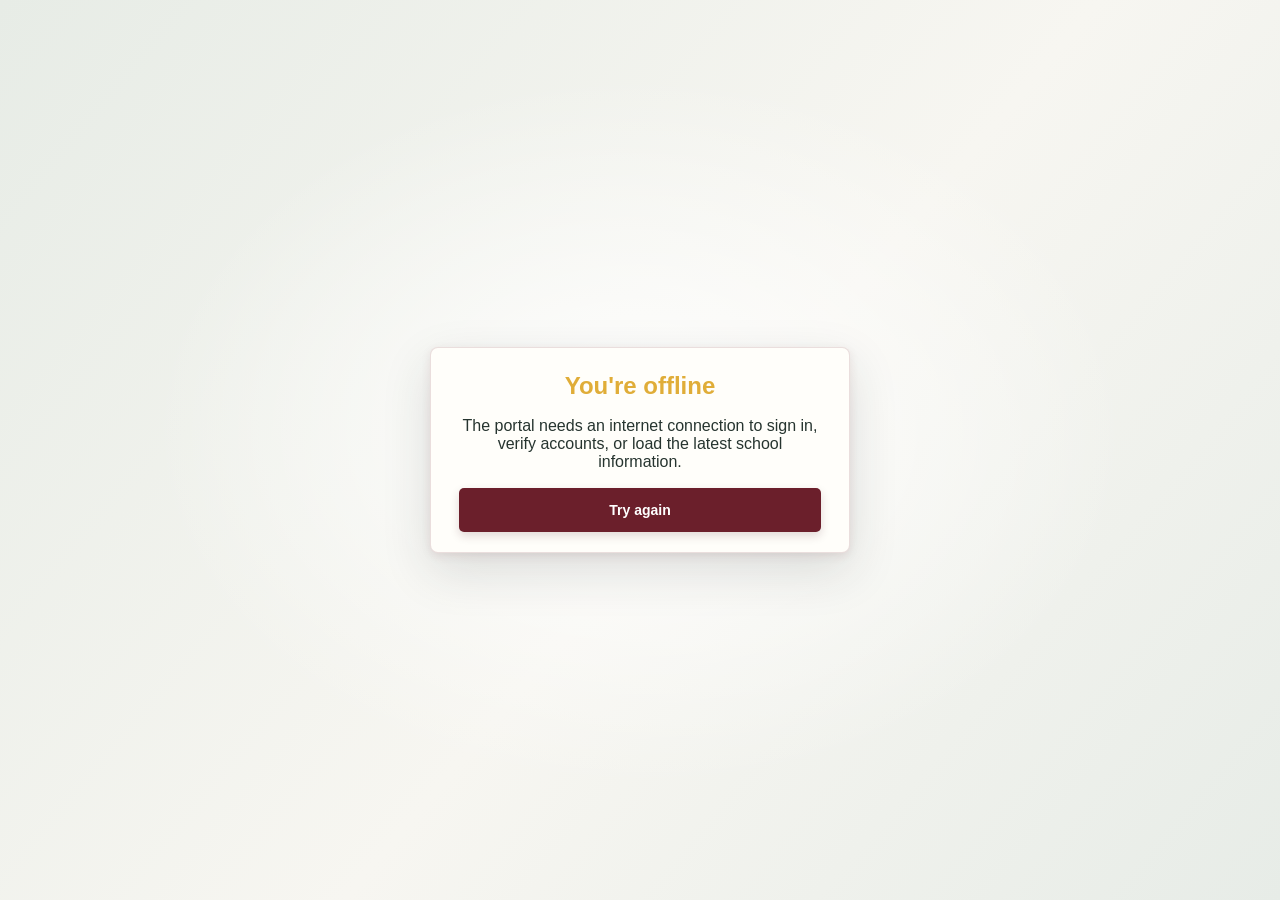
<file: offline.html>
<!doctype html>
<html lang="en">
  <head>
    <meta charset="UTF-8" />
    <meta name="viewport" content="width=device-width, initial-scale=1.0" />
    <meta name="theme-color" content="#45151f" />
    <title>Offline | EAPIHS Portal</title>
    <link rel="icon" href="assets/pwa-icon.svg" type="image/svg+xml" />
    <link rel="stylesheet" href="styles.css" />
  </head>
  <body>
    <main class="page-shell" style="min-height: 100vh; align-items: center; justify-content: center; padding: 32px; text-align: center">
      <section class="auth-card">
        <div class="card-body">
          <h1>You're offline</h1>
          <p>The portal needs an internet connection to sign in, verify accounts, or load the latest school information.</p>
          <a class="primary-button" href="index.html" style="text-decoration: none">Try again</a>
        </div>
      </section>
    </main>
  </body>
</html>
</file>
<file: styles.css>
:root {
  font-family: "DM Sans", sans-serif;
  color: #26342f;
  background: #edf0eb;
  font-synthesis: none;
  text-rendering: optimizeLegibility;
  --maroon: #6b1f2b;
  --maroon-dark: #45151f;
  --maroon-hover: #812b39;
  --green: #174a38;
  --green-dark: #103226;
  --green-hover: #205c45;
  --gold: #c9a45c;
  --ink: #29352f;
  --muted: #77817d;
  --line: #d8dfdc;
  --paper: #fffefa;
}

* {
  box-sizing: border-box;
}

[hidden] {
  display: none !important;
}

body.dark-mode {
  color: #e5ece8;
  background: #151b18;
}

body.dark-mode .page-shell {
  background: linear-gradient(135deg, #17201c 0%, #1d2823 55%, #18211d 100%);
}

body.dark-mode .student-shell { background: #17201c; }
body.dark-mode .footer { color: #c4cec8; }
body.dark-mode .school-copy span { color: #d0d9d4; }
body.dark-mode input,
body.dark-mode select,
body.dark-mode textarea {
  color-scheme: dark;
}

body {
  min-width: 320px;
  min-height: 100vh;
  margin: 0;
}

button,
input,
select {
  font: inherit;
}

button {
  cursor: pointer;
}

.page-shell {
  display: flex;
  min-height: 100vh;
  flex-direction: column;
  background:
    radial-gradient(ellipse at 50% 48%, rgba(255, 255, 255, 0.94) 0, rgba(255, 255, 255, 0) 54%),
    linear-gradient(130deg, #e7ece6 0%, #f7f6f1 54%, #e7ece7 100%);
}

.topbar {
  display: flex;
  min-height: 76px;
  align-items: center;
  justify-content: space-between;
  gap: 20px;
  padding: 10px clamp(18px, 4vw, 48px);
  color: #fff;
  background: linear-gradient(105deg, var(--maroon-dark), var(--maroon) 48%, var(--green-dark));
  border-bottom: 4px solid var(--gold);
}

.school-brand {
  display: flex;
  min-width: 0;
  align-items: center;
  gap: 13px;
  color: inherit;
  text-decoration: none;
}

.school-seal,
.large-seal {
  display: grid;
  flex: 0 0 auto;
  place-items: center;
  border: 2px solid #f5daa0;
  border-radius: 50%;
  color: #f3d58e;
  font-family: "Manrope", sans-serif;
  font-weight: 800;
}

.school-seal {
  width: 46px;
  height: 46px;
  font-size: 8px;
}

.brand-logo-image {
  display: block;
  width: 100%;
  height: 100%;
  object-fit: contain;
}

.print-school-seal .brand-logo-image {
  width: 82%;
  height: 82%;
}

.school-copy {
  display: grid;
  gap: 3px;
}

.school-copy strong {
  color: #e4b849;
  font-family: "Manrope", sans-serif;
  font-size: 15px;
  line-height: 1.2;
}

.school-copy span {
  color: #e6e9e6;
  font-size: 11px;
}

.portal-label {
  display: inline-flex;
  flex: 0 0 auto;
  align-items: center;
  gap: 8px;
  padding: 7px 11px;
  border: 1px solid rgba(222, 177, 69, 0.45);
  border-radius: 3px;
  color: #f1c45a;
  font-size: 11px;
  font-weight: 700;
  letter-spacing: 0.04em;
  text-transform: uppercase;
}

.status-dot {
  width: 7px;
  height: 7px;
  border-radius: 50%;
  background: #a8d2a1;
  box-shadow: 0 0 0 3px rgba(168, 210, 161, 0.12);
}

.main-content {
  display: grid;
  flex: 1;
  place-items: center;
  padding: 44px 20px;
}

.auth-card {
  width: min(100%, 420px);
  overflow: hidden;
  border: 1px solid rgba(107, 31, 43, 0.14);
  border-radius: 8px;
  background: var(--paper);
  box-shadow: 0 18px 50px rgba(35, 46, 42, 0.14), 0 3px 10px rgba(107, 31, 43, 0.1);
  animation: rise-in 450ms ease-out both;
}

.card-heading {
  position: relative;
  display: flex;
  min-height: 184px;
  flex-direction: column;
  align-items: center;
  justify-content: center;
  padding: 25px 24px 20px;
  color: white;
  background: linear-gradient(112deg, var(--maroon-dark), #30251f 54%, var(--green-dark));
  text-align: center;
}

.card-version {
  position: absolute;
  top: 13px;
  right: 14px;
  color: #e9bf58;
  font-size: 9px;
  font-weight: 700;
  letter-spacing: 0.12em;
}

.large-seal {
  width: 66px;
  height: 66px;
  margin-bottom: 10px;
  border-color: var(--gold);
  background: rgba(107, 31, 43, 0.8);
  font-size: 11px;
}

.eyebrow {
  margin: 0 0 3px;
  color: #d9bb72;
  font-size: 8px;
  font-weight: 700;
  letter-spacing: 0.16em;
}

h1 {
  margin: 0;
  color: #e0ad38;
  font-family: "Manrope", sans-serif;
  font-size: 24px;
  font-weight: 800;
  line-height: 1.2;
}

.school-full-name {
  margin: 4px 0 0;
  color: #f0ece8;
  font-size: 11px;
}

.card-body {
  padding: 24px 28px 20px;
}

.notice {
  display: flex;
  align-items: flex-start;
  gap: 10px;
  margin-bottom: 20px;
  padding: 11px 12px;
  border-left: 3px solid var(--gold);
  border-radius: 3px;
  background: #fbf7eb;
  color: #5a4931;
}

.notice-mark {
  display: grid;
  width: 16px;
  height: 16px;
  flex: 0 0 auto;
  place-items: center;
  border-radius: 50%;
  background: #ead9ad;
  color: var(--maroon);
  font-family: Georgia, serif;
  font-size: 11px;
  font-weight: 700;
}

.notice p {
  margin: 0;
  font-size: 11px;
  line-height: 1.5;
}

.field-group {
  display: grid;
  gap: 6px;
  margin-bottom: 14px;
}

.field-group[hidden] {
  display: none;
}

.field-group label {
  color: #36433f;
  font-size: 10px;
  font-weight: 700;
  letter-spacing: 0.035em;
}

.field-hint {
  margin-top: -2px;
  color: #737f79;
  font-size: 10px;
  line-height: 1.45;
}

.field-group input,
.field-group select {
  width: 100%;
  min-height: 42px;
  padding: 0 12px;
  border: 1px solid #ccd6d2;
  border-radius: 5px;
  outline: none;
  background: #fff;
  color: #29352f;
  font-size: 12px;
  transition: border-color 150ms ease, box-shadow 150ms ease;
}

.field-group input::placeholder {
  color: #9ba5a1;
}

.field-group input[type="checkbox"] {
  width: 16px;
  min-height: 16px;
  margin: 0 8px 0 0;
  padding: 0;
  vertical-align: middle;
}

#school-id-preview {
  width: min(100%, 280px);
  max-height: 220px;
  justify-self: start;
  border: 1px solid #ccd6d2;
  border-radius: 5px;
  object-fit: contain;
}

.field-group input:focus,
.field-group select:focus {
  border-color: var(--green);
  box-shadow: 0 0 0 3px rgba(23, 74, 56, 0.14);
}

.primary-button {
  display: flex;
  width: 100%;
  min-height: 44px;
  align-items: center;
  justify-content: center;
  gap: 9px;
  margin-top: 17px;
  border: 0;
  border-radius: 5px;
  background: var(--maroon);
  color: white;
  font-size: 14px;
  font-weight: 700;
  box-shadow: 0 4px 10px rgba(69, 21, 31, 0.16);
  transition: background 150ms ease, transform 150ms ease;
}

.primary-button:hover {
  transform: translateY(-1px);
  background: var(--maroon-hover);
}

.primary-button:focus-visible,
.text-button:focus-visible {
  outline: 3px solid rgba(201, 164, 92, 0.7);
  outline-offset: 2px;
}

.button-arrow {
  font-size: 16px;
  transform: rotate(180deg);
}

.form-status {
  min-height: 15px;
  margin: 9px 0 0;
  color: var(--green);
  font-size: 10px;
  line-height: 1.45;
  text-align: center;
}

.form-status[data-state="error"] {
  color: var(--maroon);
}

.mode-switch {
  display: flex;
  flex-wrap: wrap;
  align-items: center;
  justify-content: center;
  gap: 4px;
  margin-top: 11px;
  padding-top: 14px;
  border-top: 1px solid #e3e8e5;
  color: #596560;
  font-size: 10px;
}

.text-button {
  padding: 2px 3px;
  border: 0;
  background: transparent;
  color: var(--maroon);
  font-size: inherit;
  font-weight: 700;
}

.text-button:hover {
  text-decoration: underline;
}

.footer {
  display: flex;
  min-height: 46px;
  align-items: center;
  justify-content: space-between;
  gap: 16px;
  padding: 10px clamp(18px, 4vw, 48px);
  border-top: 3px solid var(--gold);
  background: linear-gradient(105deg, var(--maroon-dark), var(--maroon) 48%, var(--green-dark));
  color: #e6e8e5;
  font-size: 9px;
}

.footer-accent {
  color: #e1b54a;
}

@keyframes rise-in {
  from {
    opacity: 0;
    transform: translateY(12px);
  }

  to {
    opacity: 1;
    transform: translateY(0);
  }
}

@media (max-width: 560px) {
  .topbar {
    min-height: 68px;
    gap: 8px;
    padding-inline: 14px;
  }

  .school-brand {
    gap: 9px;
  }

  .school-seal {
    width: 39px;
    height: 39px;
    font-size: 7px;
  }

  .school-copy strong {
    max-width: 230px;
    font-size: 11px;
  }

  .school-copy span {
    max-width: 230px;
    font-size: 9px;
  }

  .portal-label {
    padding: 6px 7px;
    font-size: 8px;
  }

  .portal-label .status-dot {
    width: 6px;
    height: 6px;
  }

  .main-content {
    padding: 28px 14px;
  }

  .auth-card {
    max-width: 390px;
  }

  .card-body {
    padding: 21px 20px 18px;
  }

  .footer {
    align-items: flex-start;
    flex-direction: column;
    gap: 4px;
    padding: 10px 16px;
    line-height: 1.4;
  }
}

@media (max-width: 390px) {
  .topbar {
    flex-wrap: wrap;
  }
}

@media (prefers-reduced-motion: reduce) {
  *,
  *::before,
  *::after {
    animation-duration: 0.01ms !important;
    animation-iteration-count: 1 !important;
    scroll-behavior: auto !important;
    transition-duration: 0.01ms !important;
  }
}
</file>
